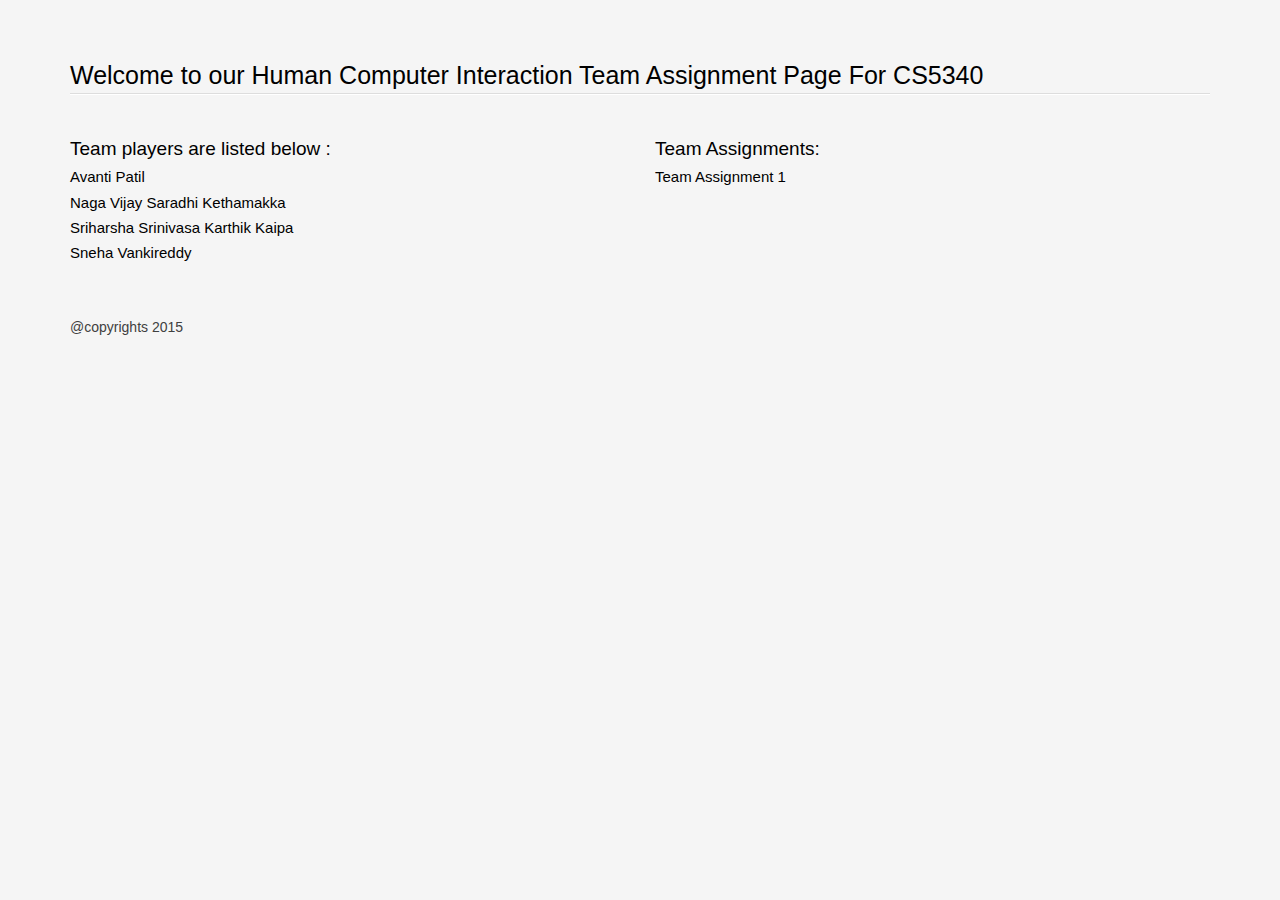
<file: index.html>
<!doctype html>
<html lang="en">
<head>
  <meta charset="utf-8">
  <meta http-equiv="X-UA-Compatible" content="IE=edge,chrome=1">
  <title>Welcome to OpenShift</title>

<style>

/*!
 * Bootstrap v3.0.0
 *
 * Copyright 2013 Twitter, Inc
 * Licensed under the Apache License v2.0
 * http://www.apache.org/licenses/LICENSE-2.0
 *
 * Designed and built with all the love in the world @twitter by @mdo and @fat.
 */

  .logo {
    background-size: cover;
    height: 58px;
    width: 180px;
    margin-top: 6px;
    background-image: url([data-uri]);
  }
.logo a {
  display: block;
  width: 100%;
  height: 100%;
}
*, *:before, *:after {
    -moz-box-sizing: border-box;
    box-sizing: border-box;
}
aside,
footer,
header,
hgroup,
section{
  display: block;
}
body {
  color: #404040;
  font-family: "Helvetica Neue",Helvetica,"Liberation Sans",Arial,sans-serif;
  font-size: 14px;
  line-height: 1.4;
}

html {
  font-family: sans-serif;
  -ms-text-size-adjust: 100%;
  -webkit-text-size-adjust: 100%;
}
ul {
    margin-top: 0;
}
.container {
  margin-right: auto;
  margin-left: auto;
  padding-left: 15px;
  padding-right: 15px;
}
.container:before,
.container:after {
  content: " ";
  /* 1 */

  display: table;
  /* 2 */

}
.container:after {
  clear: both;
}
.row {
  margin-left: -15px;
  margin-right: -15px;
}
.row:before,
.row:after {
  content: " ";
  /* 1 */

  display: table;
  /* 2 */

}
.row:after {
  clear: both;
}
.col-sm-6, .col-md-6, .col-xs-12 {
  position: relative;
  min-height: 1px;
  padding-left: 15px;
  padding-right: 15px;
}
.col-xs-12 {
  width: 100%;
}

@media (min-width: 768px) {
  .container {
    width: 750px;
  }
  .col-sm-6 {
    float: left;
  }
  .col-sm-6 {
    width: 50%;
  }
}

@media (min-width: 992px) {
  .container {
    width: 970px;
  }
  .col-md-6 {
    float: left;
  }
  .col-md-6 {
    width: 50%;
  }
}
@media (min-width: 1200px) {
  .container {
    width: 1170px;
  }
}

a {
  color: #069;
  text-decoration: none;
}
a:hover {
  color: #EA0011;
  text-decoration: underline;
}
hgroup {
  margin-top: 50px;
}
footer {
    margin: 50px 0 25px;
}
h1, h2, h3 {
  color: #000;
  line-height: 1.38em;
  margin: 1.5em 0 .3em;
}
h1 {
  font-size: 25px;
  font-weight: 300;
  border-bottom: 1px solid #fff;
  margin-bottom: .5em;
}
h1:after {
  content: "";
  display: block;
  width: 100%;
  height: 1px;
  background-color: #ddd;
}
h2 {
  font-size: 19px;
  font-weight: 400;
}
h3 {
  font-size: 15px;
  font-weight: 400;
  margin: 0 0 .3em;
}
p {
  margin: 0 0 2em;
}
p + h2 {
  margin-top: 2em;
}
html {
  background: #f5f5f5;
  height: 100%;
}
code {
  background-color: white;
  border: 1px solid #ccc;
  padding: 1px 5px;
  color: #888;
}
pre {
  display: block;
  padding: 13.333px 20px;
  margin: 0 0 20px;
  font-size: 13px;
line-height: 1.4;
  background-color: #fff;
  border-left: 2px solid rgba(120,120,120,0.35);
  white-space: pre;
  white-space: pre-wrap;
  word-break: normal;
  word-wrap: break-word;
  overflow: auto;
  font-family: Menlo,Monaco,"Liberation Mono",Consolas,monospace !important;
}

</style>

</head>
<body>
<section class='container'>
          <hgroup>
            <h1>Welcome to our Human Computer Interaction Team Assignment Page For CS5340</h1>
          </hgroup>


        <div class="row">
          <section class='col-xs-12 col-sm-6 col-md-6'>
            <section>
              <h2>Team players are listed below :</h2> 
			  <h3> Avanti Patil</h3>
              <h3> Naga Vijay Saradhi Kethamakka</h3>
			  <h3> Sriharsha Srinivasa Karthik Kaipa</h3>
			  <h3> Sneha Vankireddy</h3>
            </section>
          </section>
          <section class="col-xs-12 col-sm-6 col-md-6">

                <h2>Team Assignments:</h2>
                <a href="assignments/team-assignment-1.html"><h3>Team Assignment 1</h3></a>

          </section>
        </div>

        <footer>
         @copyrights 2015
        </footer>
</section>
</body>
</html>
</file>
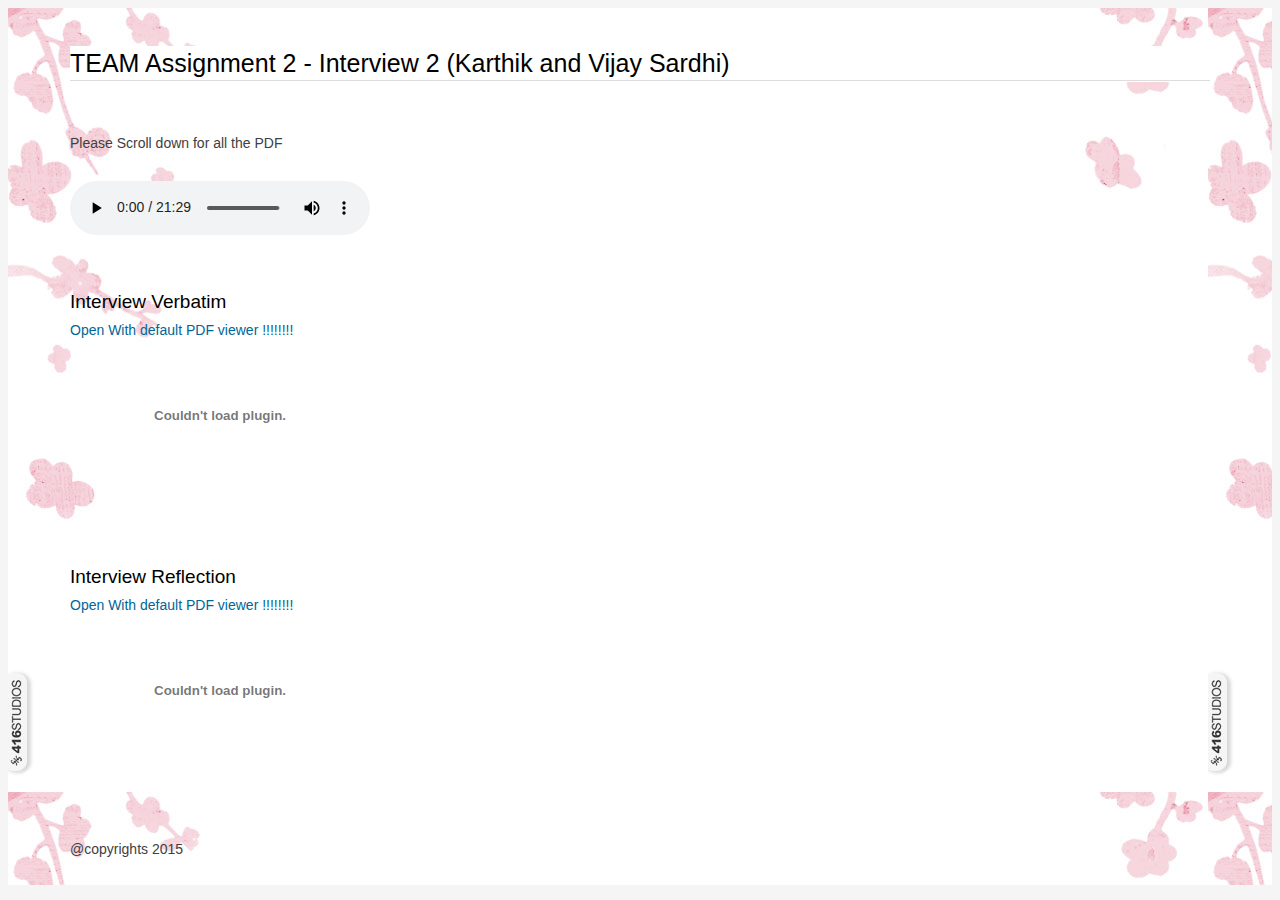
<file: public/assignments/interview2.html>
<!doctype html>
<html lang="en">
<head>
  <meta charset="utf-8">
  <meta http-equiv="X-UA-Compatible" content="IE=edge,chrome=1">
  <meta name="viewport" content="width=device-width, initial-scale=1">
  <title>Welcome to OpenShift</title>
  <link rel="stylesheet" type="text/css" href="../css/common.css">
  <style>
  body {
  background-image: url("../img/background.jpg");
}
  </style>
</head>
<body>
<section class='container'>
          <hgroup>
              <h1>TEAM Assignment 2 - Interview 2 (Karthik and Vijay Sardhi)</h1> 
          </hgroup>
        <div><br><br>
		<p>Please Scroll down for all the PDF</p>
		  <audio controls>
		    <source src="../audio/interview-Karthik-Sardhi.m4a" type="audio/mp4" />
              Your browser does not support the audio element.
          </audio><br><br>
		<h2>Interview Verbatim</h2>
		<div>
		<a href="../pdf/Interview-verbatium2.pdf"> Open With default PDF viewer !!!!!!!! </a>
		</div>
		<div>
           <object width="600" height="600" data="../pdf/Interview-verbatium2.pdf" type="application/pdf">
             <embed src="../pdf/Interview-verbatium2.pdf" alt="pdf" pluginspage="http://www.adobe.com/products/acrobat/readstep2.html">
             &nbsp; </embed>
           </object>
        </div><br> <br>
		<h2>Interview Reflection</h2>
		<div>
		<a href="../pdf/Interview-relfection2.pdf"> Open With default PDF viewer !!!!!!!! </a>
		</div>
		<div>
           <object width="600" height="600" data="../pdf/Interview-relfection2.pdf" type="application/pdf">
             <embed src="../pdf/Interview-relfection2.pdf" alt="pdf" pluginspage="http://www.adobe.com/products/acrobat/readstep2.html">
             &nbsp; </embed>
           </object>
        </div><br>
        <footer>
         @copyrights 2015
        </footer>
</section>
</body>
</html>
</file>
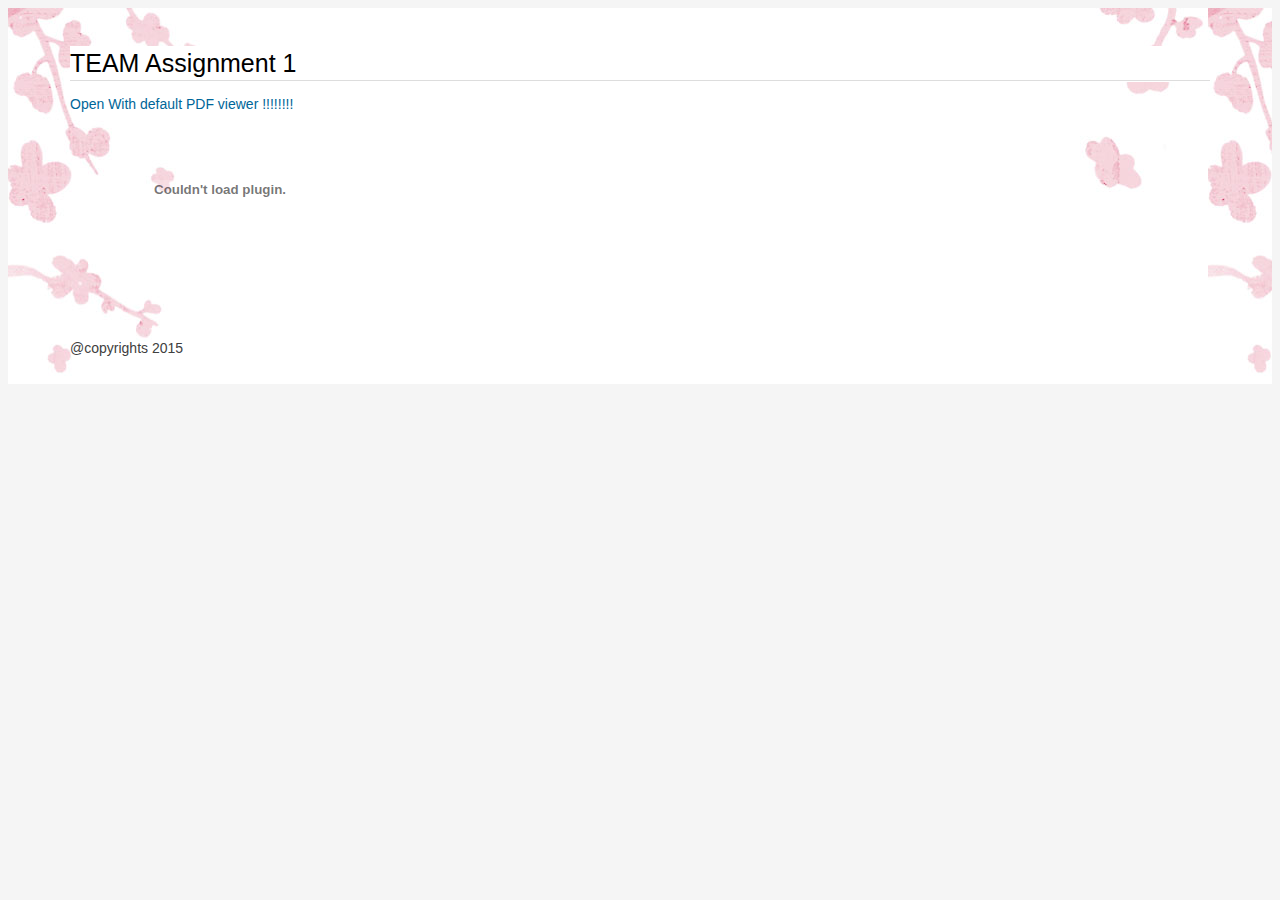
<file: public/assignments/team-assignment-1.html>
<!doctype html>
<html lang="en">
<head>
  <meta charset="utf-8">
  <meta http-equiv="X-UA-Compatible" content="IE=edge,chrome=1">
  <meta name="viewport" content="width=device-width, initial-scale=1">
  <title>Welcome to OpenShift</title>
  <link rel="stylesheet" type="text/css" href="../css/common.css">
  <style>
  body {
  background-image: url("../img/background.jpg");
}
  </style>
</head>
<body>
<section class='container'>
          <hgroup>
            <h1>TEAM Assignment 1</h1> 
          </hgroup>
        <div>
		<div>
		<a href="../pdf/TeamAssignment1.pdf"> Open With default PDF viewer !!!!!!!! </a>
		</div>
		<div>
           <object width="600" height="600" data="../pdf/TeamAssignment1.pdf" type="application/pdf">
             <embed src="../pdf/TeamAssignment1.pdf" alt="pdf" pluginspage="http://www.adobe.com/products/acrobat/readstep2.html">
             &nbsp; </embed>
           </object>
        </div><br>
		
        <footer>
         @copyrights 2015
        </footer>
</section>
</body>
</html>
</file>
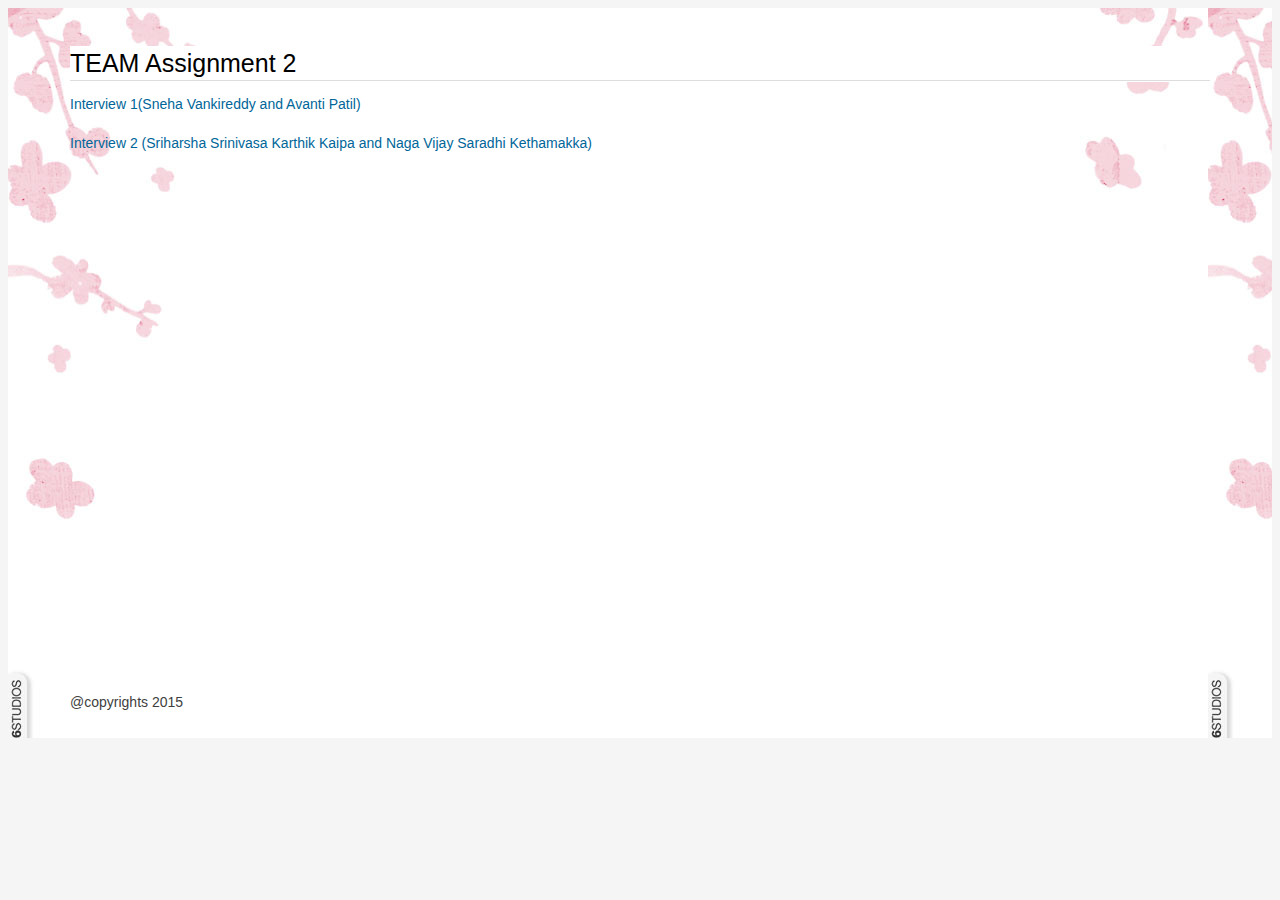
<file: public/assignments/team-assignment-2.html>
<!doctype html>
<html lang="en">
<head>
  <meta charset="utf-8">
  <meta http-equiv="X-UA-Compatible" content="IE=edge,chrome=1">
  <meta name="viewport" content="width=device-width, initial-scale=1">
  <title>Welcome to OpenShift</title>
  <link rel="stylesheet" type="text/css" href="../css/common.css">
  <style>
  body {
  background-image: url("../img/background.jpg");
}
  </style>
</head>
<body>
<section class='container'>
          <hgroup>
            <h1>TEAM Assignment 2</h1> 
          </hgroup>
        <div>
		<div>
		<a href="../assignments/interview1.html"> Interview 1(Sneha Vankireddy and Avanti Patil) </a><br><br>
		<a href="../assignments/interview2.html"> Interview 2 (Sriharsha Srinivasa Karthik Kaipa and Naga Vijay Saradhi Kethamakka)</a>
		</div>
		<br><br><br><br><br><br><br><br><br><br><br><br><br><br><br><br><br><br><br><br><br><br><br><br><br>
        <footer>
         @copyrights 2015
        </footer>
</section>
</body>
</html>
</file>
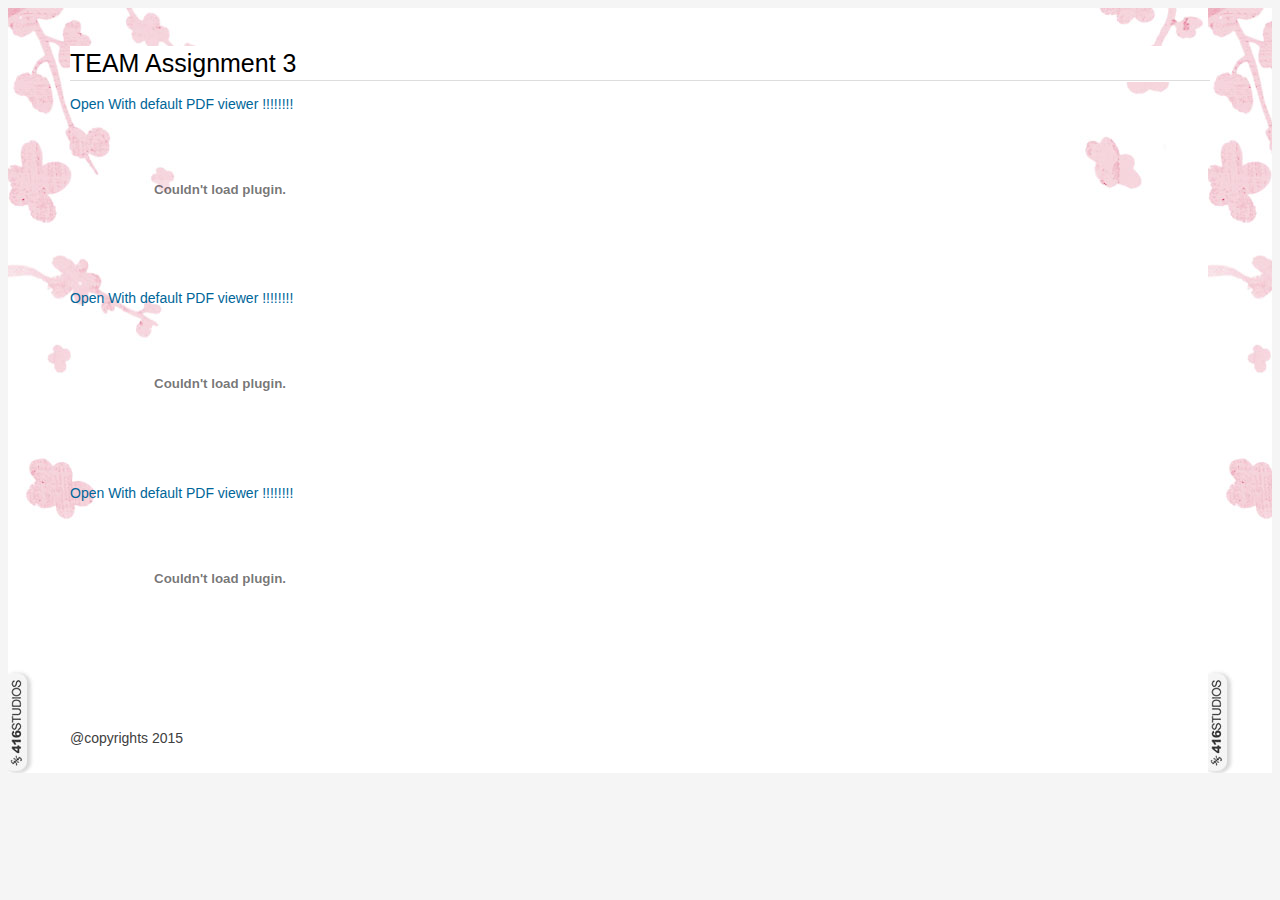
<file: public/assignments/team-assignment-3.html>
<!doctype html>
<html lang="en">
<head>
  <meta charset="utf-8">
  <meta http-equiv="X-UA-Compatible" content="IE=edge,chrome=1">
  <meta name="viewport" content="width=device-width, initial-scale=1">
  <title>Welcome to OpenShift</title>
  <link rel="stylesheet" type="text/css" href="../css/common.css">
  <style>
  body {
  background-image: url("../img/background.jpg");
}
  </style>
</head>
<body>
<section class='container'>
          <hgroup>
            <h1>TEAM Assignment 3</h1> 
          </hgroup>
        <div>
		<div>
		<a href="../pdf/Part 1- Data analysis.pdf"> Open With default PDF viewer !!!!!!!! </a>
		</div>
		<div>
           <object width="600" height="600" data="../pdf/Part 1- Data analysis.pdf" type="application/pdf">
             <embed src="../pdf/Part 1- Data analysis.pdf" alt="pdf" pluginspage="http://www.adobe.com/products/acrobat/readstep2.html">
             &nbsp; </embed>
           </object>
        </div><br>
		<div>
		<a href="../pdf/Part 2- Persona.pdf"> Open With default PDF viewer !!!!!!!! </a>
		</div>
		<div>
           <object width="600" height="600" data="../pdf/Part 2- Persona.pdf" type="application/pdf">
             <embed src="../pdf/Part 2- Persona.pdf" alt="pdf" pluginspage="http://www.adobe.com/products/acrobat/readstep2.html">
             &nbsp; </embed>
           </object>
        </div><br>
		<div>
		<a href="../pdf/Part 3 - Design Document.pdf"> Open With default PDF viewer !!!!!!!! </a>
		</div>
		<div>
           <object width="600" height="600" data="../pdf/Part 3 - Design Document.pdf" type="application/pdf">
             <embed src="../pdf/Part 3 - Design Document.pdf" alt="pdf" pluginspage="http://www.adobe.com/products/acrobat/readstep2.html">
             &nbsp; </embed>
           </object>
        </div><br>
		
        <footer>
         @copyrights 2015
        </footer>
</section>
</body>
</html>
</file>
<file: public/css/common.css>
/*!
 * Bootstrap v3.0.0
 *
 * Copyright 2013 Twitter, Inc
 * Licensed under the Apache License v2.0
 * http://www.apache.org/licenses/LICENSE-2.0
 *
 * Designed and built with all the love in the world @twitter by @mdo and @fat.
 */

  .logo {
    background-size: cover;
    height: 58px;
    width: 180px;
    margin-top: 6px;
    background-image: url([data-uri]);
  }
.logo a {
  display: block;
  width: 100%;
  height: 100%;
}
*, *:before, *:after {
    -moz-box-sizing: border-box;
    box-sizing: border-box;
}
aside,
footer,
header,
hgroup,
section{
  display: block;
}
body {
  color: #404040;
  font-family: "Helvetica Neue",Helvetica,"Liberation Sans",Arial,sans-serif;
  font-size: 14px;
  line-height: 1.4;
  background-image: url("../img/background.jpg");
}

html {
  font-family: sans-serif;
  -ms-text-size-adjust: 100%;
  -webkit-text-size-adjust: 100%;
}
ul {
    margin-top: 0;
}
.container {
  margin-right: auto;
  margin-left: auto;
  padding-left: 15px;
  padding-right: 15px;
}
.container:before,
.container:after {
  content: " ";
  /* 1 */

  display: table;
  /* 2 */

}
.container:after {
  clear: both;
}
.row {
  margin-left: -15px;
  margin-right: -15px;
}
.row:before,
.row:after {
  content: " ";
  /* 1 */

  display: table;
  /* 2 */

}
.row:after {
  clear: both;
}
.col-sm-6, .col-md-6, .col-xs-12 {
  position: relative;
  min-height: 1px;
  padding-left: 15px;
  padding-right: 15px;
}
.col-xs-12 {
  width: 100%;
}

@media (min-width: 768px) {
  .container {
    width: 750px;
  }
  .col-sm-6 {
    float: left;
  }
  .col-sm-6 {
    width: 50%;
  }
}

@media (min-width: 992px) {
  .container {
    width: 970px;
  }
  .col-md-6 {
    float: left;
  }
  .col-md-6 {
    width: 50%;
  }
}
@media (min-width: 1200px) {
  .container {
    width: 1170px;
  }
}

a {
  color: #069;
  text-decoration: none;
}
a:hover {
  color: #EA0011;
  text-decoration: underline;
}
hgroup {
 background-color: white;
}
footer {
    margin: 50px 0 25px;
}
h1, h2, h3 {
  color: #000;
  line-height: 1.38em;
  margin: 1.5em 0 .3em;
}
h1 {
  font-size: 25px;
  font-weight: 300;
  border-bottom: 1px solid #fff;
  margin-bottom: .5em;
}
h1:after {
  content: "";
  display: block;
  width: 100%;
  height: 1px;
  background-color: #ddd;
}
h2 {
  font-size: 19px;
  font-weight: 400;
}
h3 {
  font-size: 15px;
  font-weight: 400;
  margin: 0 0 .3em;
}
p {
  margin: 0 0 2em;
}
p + h2 {
  margin-top: 2em;
}
html {
  background: #f5f5f5;
  height: 100%;
}
code {
  background-color: white;
  border: 1px solid #ccc;
  padding: 1px 5px;
  color: #888;
}
pre {
  display: block;
  padding: 13.333px 20px;
  margin: 0 0 20px;
  font-size: 13px;
line-height: 1.4;
  background-color: #fff;
  border-left: 2px solid rgba(120,120,120,0.35);
  white-space: pre;
  white-space: pre-wrap;
  word-break: normal;
  word-wrap: break-word;
  overflow: auto;
  font-family: Menlo,Monaco,"Liberation Mono",Consolas,monospace !important;
}
.circular {
  width: 120px;
  height: 120px;
  border-radius: 120px;
  -webkit-border-radius: 120px;
  -moz-border-radius: 120px;
  background: url(images/mypic.jpg) no-repeat;
   }
 .circular img {
    height : 20px;
    width :  20px;
    BORDER:  0px;
    opacity: 0;
    filter: alpha(opacity=0);
   }
  .github {
	height : 40px;
    width :  40px;
  }
</file>
